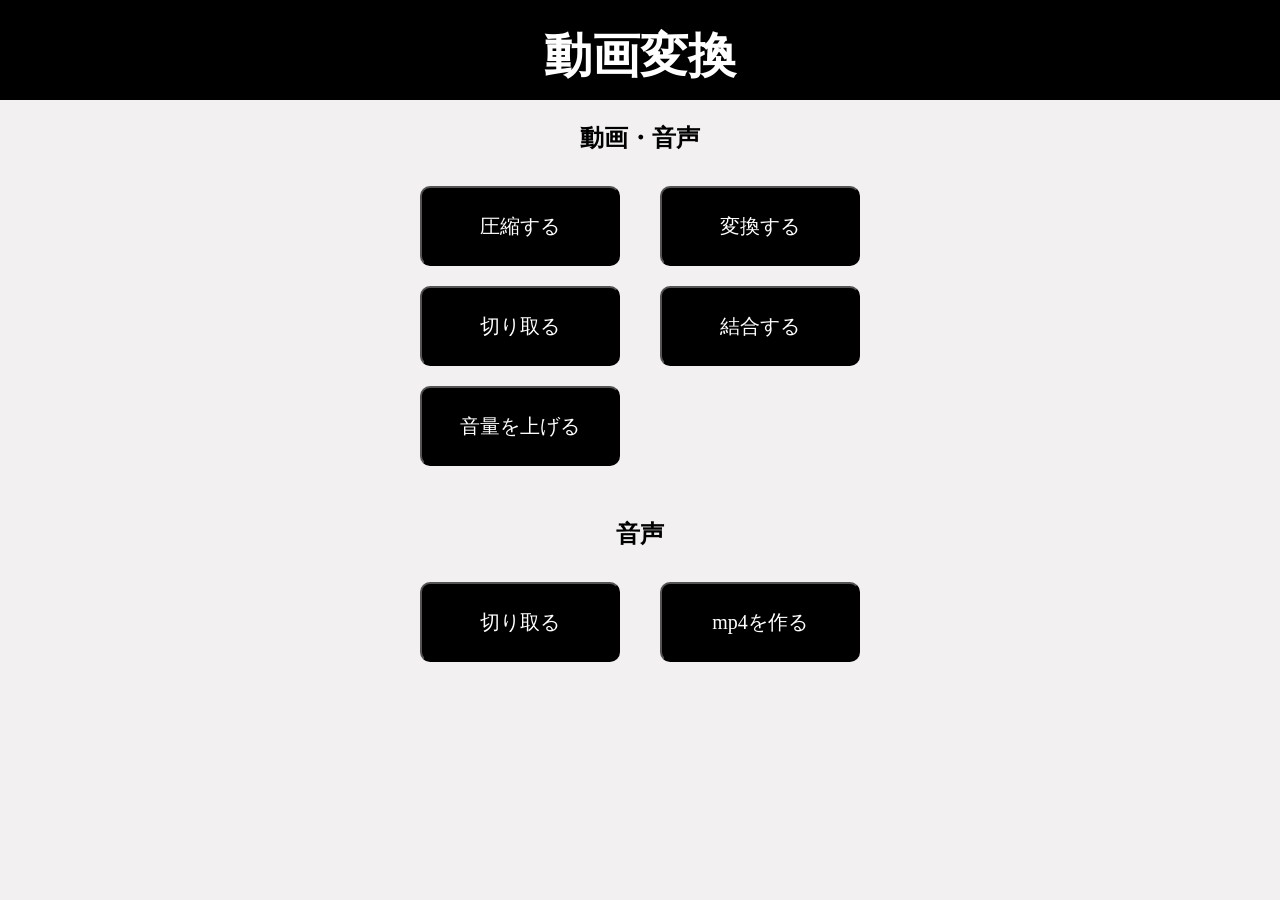
<file: public/index.html>
<!DOCTYPE html>
<html lang="ja">
  <head>
    <meta charset="UTF-8" />
    <meta name="viewport" content="width=device-width, initial-scale=1.0" />
    <title>変換アプリ</title>
    <link rel="stylesheet" href="./css/style_index.css" />
    <link rel="stylesheet" href="./css/reset.css" />
    <link rel="stylesheet" href="./css/style_common.css" />
    <script src="./js/main.js"></script>
  </head>
  <body>
    <div class="container">
      <header id="header">
        <nav>
          <h1><a href="/">動画変換</a></h1>
        </nav>
      </header>
      <main>
        <h2>動画・音声</h2>
        <div class="wrap_media">
          <form id="input_text" action="/comp" method="POST">
            <button id="btn_index" type="submit">圧縮する</button>
          </form>
          <form id="input_text" action="/conv" method="POST">
            <button id="btn_index" type="submit">変換する</button>
          </form>
          <form id="input_text" action="/cut" method="POST">
            <button id="btn_index" type="submit">切り取る</button>
          </form>
          <form id="input_text" action="/comb" method="POST">
            <button id="btn_index" type="submit">結合する</button>
          </form>
          <form id="input_text" action="/audio_increase" method="POST">
            <button id="btn_index" type="submit">音量を上げる</button>
          </form>
        </div>
        <h2>音声</h2>
        <div class="wrap_media">
          <form id="input_text" action="/cut_audio" method="POST">
            <button id="btn_index" type="submit">切り取る</button>
          </form>
          <form id="input_text" action="/genmp4" method="POST">
            <button id="btn_index" type="submit">mp4を作る</button>
          </form>
        </div>
      </main>
    </div>
  </body>
</html>
</file>
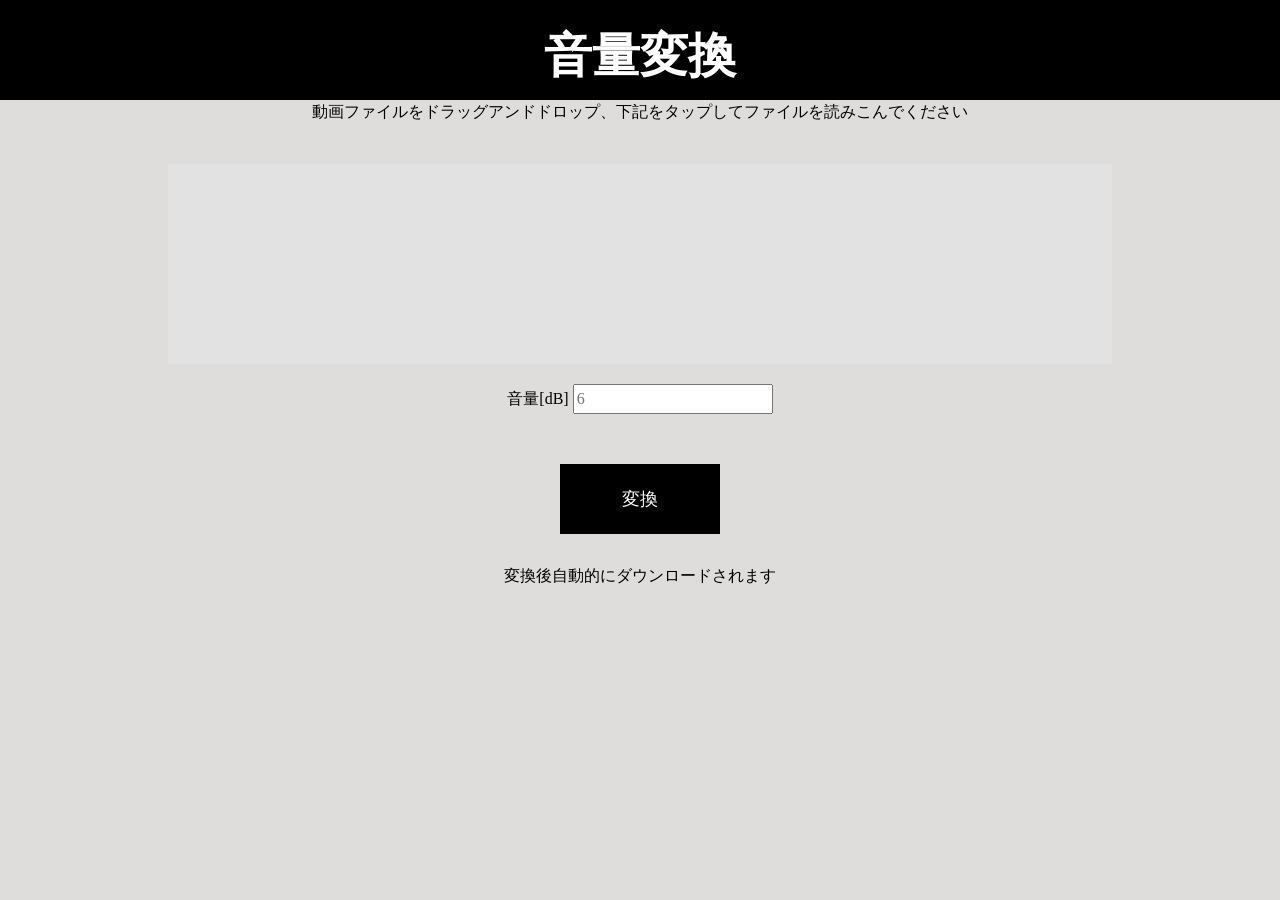
<file: public/audio_increase.html>
<!doctype html>
<html lang="ja">
  <head>
    <meta charset="UTF-8" />
    <meta name="viewport" content="width=device-width, initial-scale=1.0" />
    <title>動画変換</title>
    <link rel="stylesheet" href="./css/style_audio_increase.css" />
    <link rel="stylesheet" href="./css/reset.css" />
    <link rel="stylesheet" href="./css/style_common.css" />
    <script src="./js/main.js"></script>
  </head>
  <body>
    <div class="container">
      <header id="header">
        <nav>
          <h1><a href="/">音量変換</a></h1>
        </nav>
      </header>
      <main>
        <p>
          動画ファイルをドラッグアンドドロップ、下記をタップしてファイルを読みこんでください
        </p>
        <div class="wrap">
          <form
            id="input_form"
            action="/audio_increase_conv"
            method="POST"
            enctype="multipart/form-data"
          >
            <div class="input_area">
              <input class="input_file" type="file" name="file" />
            </div>
            <div class="wrap_select">
              音量[dB] <input type="text" name="volume" placeholder="6" />
            </div>

            <div class="wrap_btn">
              <button id="btn_exe" type="submit">変換</button>
            </div>
            <p>変換後自動的にダウンロードされます</p>
          </form>
        </div>
      </main>
    </div>

    <style></style>
  </body>
</html>
</file>
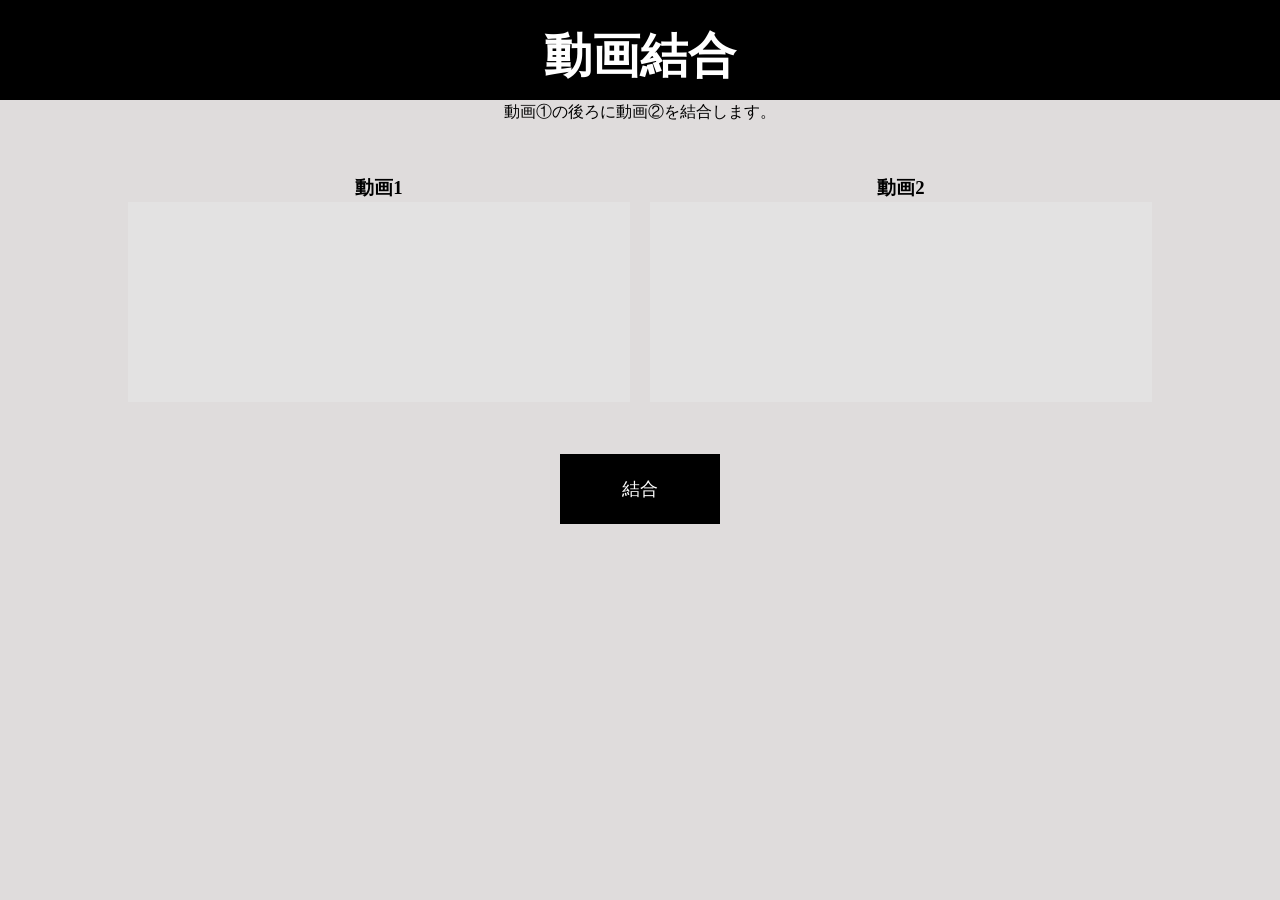
<file: public/comb.html>
<!DOCTYPE html>
<html lang="ja">
  <head>
    <meta charset="UTF-8" />
    <meta name="viewport" content="width=device-width, initial-scale=1.0" />
    <title>動画変換</title>
    <link rel="stylesheet" href="./css/style_comb.css" />
    <link rel="stylesheet" href="./css/reset.css" />
    <link rel="stylesheet" href="./css/style_common.css" />
    <script src="./js/main.js"></script>
  </head>
  <body>
    <div class="container">
      <header id="header">
        <nav>
          <h1><a href="/">動画結合</a></h1>
        </nav>
      </header>
      <main>
        <p>動画①の後ろに動画②を結合します。</p>
        <div class="wrap">
          <form
            id="input_form"
            action="/comb_conv"
            method="POST"
            enctype="multipart/form-data"
          >
            <div class="wrap_movie">
              <div class="movie">
                <h3>動画1</h3>
                <div class="input_area">
                  <input class="input_file" type="file" name="file1" />
                </div>
              </div>
              <div class="movie">
                <h3>動画2</h3>
                <div class="input_area">
                  <input class="input_file" type="file" name="file2" />
                </div>
              </div>
            </div>
            <div class="wrap_btn">
              <button id="btn_exe" type="submit">結合</button>
            </div>
          </form>
        </div>
      </main>
    </div>
  </body>
</html>
</file>
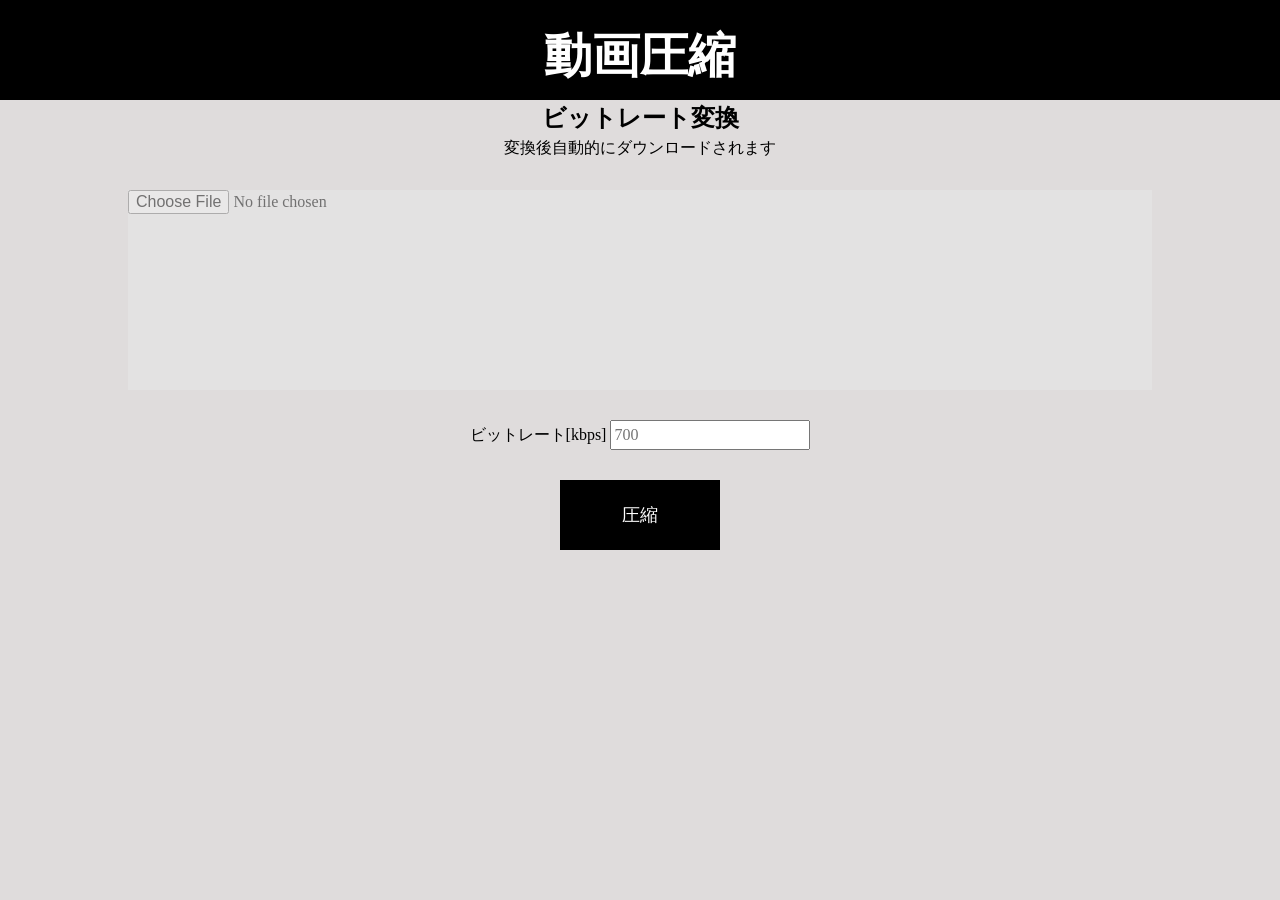
<file: public/comp.html>
<!doctype html>
<html lang="ja">
  <head>
    <meta charset="UTF-8" />
    <meta name="viewport" content="width=device-width, initial-scale=1.0" />
    <title>動画変換</title>
    <link rel="stylesheet" href="./css/style_comp.css" />
    <link rel="stylesheet" href="./css/reset.css" />
    <link rel="stylesheet" href="./css/style_common.css" />
    <script src="./js/main.js"></script>
  </head>
  <body>
    <div class="container">
      <header id="header">
        <nav>
          <h1><a href="/">動画圧縮</a></h1>
        </nav>
      </header>
      <main>
        <h2>ビットレート変換</h2>
        <p>変換後自動的にダウンロードされます</p>
        <div class="wrap">
          <form
            id="input_form"
            action="/comp_conv"
            method="POST"
            enctype="multipart/form-data"
          >
            <div class="input_area">
              <input class="input_file" type="file" name="file" />
            </div>

            <div class="wrap_btn">
              <label for=""
                >ビットレート[kbps]
                <input type="text" name="bitrate" placeholder="700"
              /></label>
              <button id="btn_exe" type="submit">圧縮</button>
            </div>
          </form>
        </div>
      </main>
    </div>
  </body>
</html>
</file>
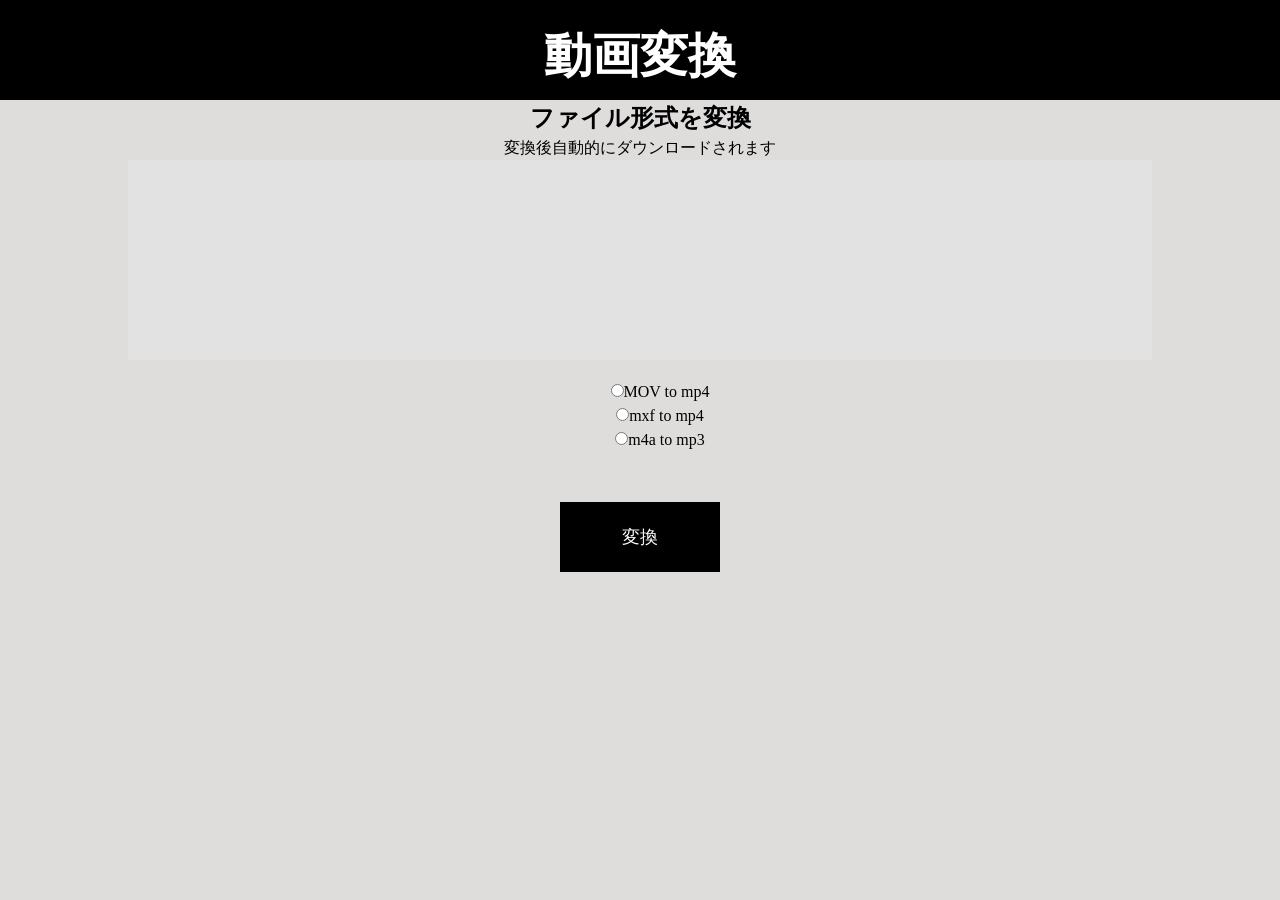
<file: public/conv.html>
<!doctype html>
<html lang="ja">
  <head>
    <meta charset="UTF-8" />
    <meta name="viewport" content="width=device-width, initial-scale=1.0" />
    <title>動画変換</title>
    <link rel="stylesheet" href="./css/style_conv.css" />
    <link rel="stylesheet" href="./css/reset.css" />
    <link rel="stylesheet" href="./css/style_common.css" />
    <script src="./js/main.js"></script>
  </head>
  <body>
    <div class="container">
      <header id="header">
        <nav>
          <h1><a href="/">動画変換</a></h1>
        </nav>
      </header>
      <main>
        <h2>ファイル形式を変換</h2>
        <p>変換後自動的にダウンロードされます</p>
        <form
          id="input_form"
          action="/conv_conv"
          method="POST"
          enctype="multipart/form-data"
        >
          <div class="input_area">
            <input class="input_file" type="file" name="file" />
          </div>
          <div class="wrap_select">
            <ul>
              <li>
                <input type="radio" name="conv_radio" value="MOV_to_mp4" />MOV
                to mp4
              </li>
              <li>
                <input type="radio" name="conv_radio" value="mxf_to_mp4" />mxf
                to mp4
              </li>
              <li>
                <input type="radio" name="conv_radio" value="ma4_to_mp3" />m4a
                to mp3
              </li>
            </ul>
          </div>
          <div class="wrap_btn">
            <button id="btn_exe" type="submit">変換</button>
          </div>
        </form>
      </main>
    </div>
  </body>
</html>
</file>
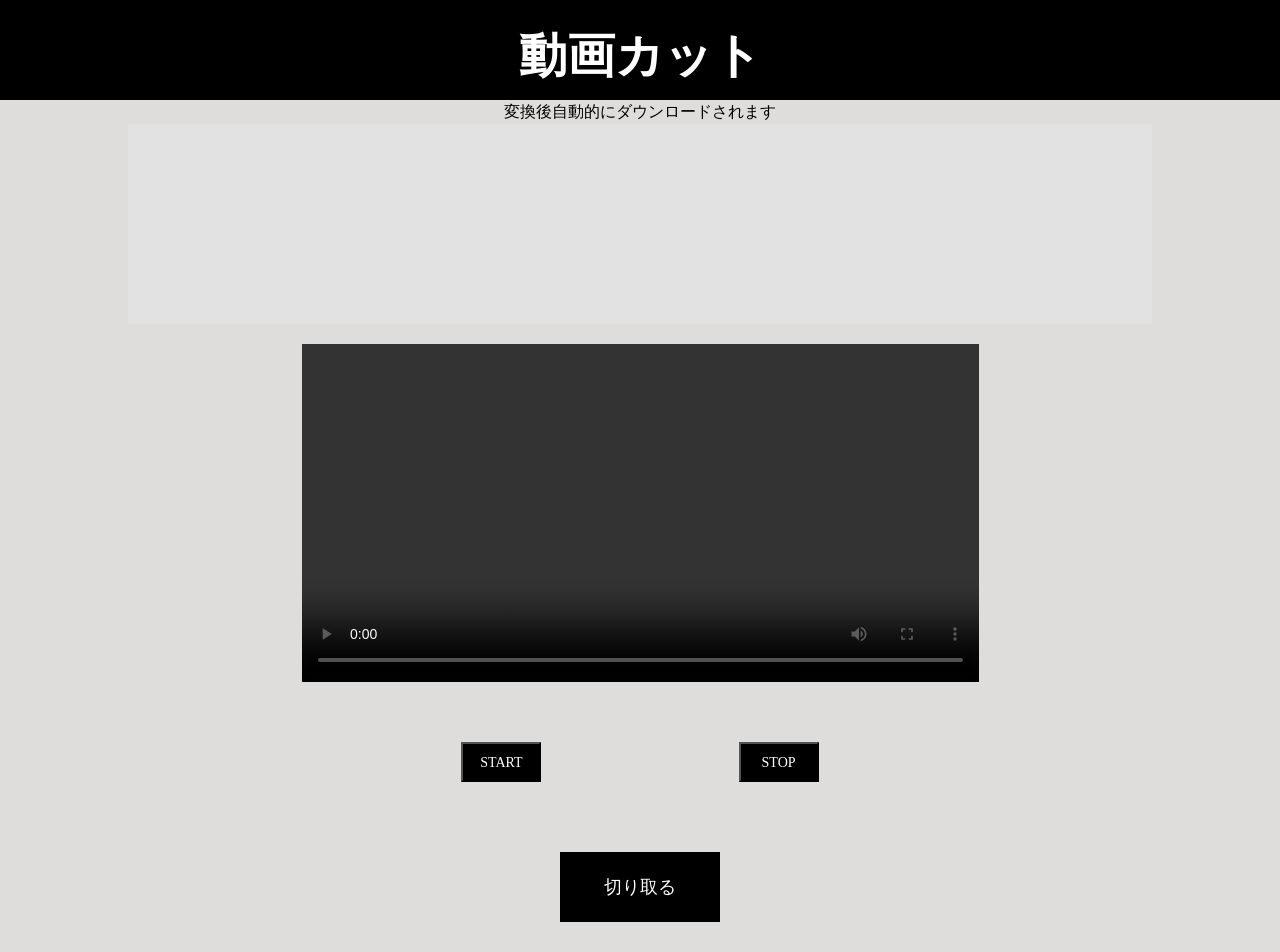
<file: public/cut.html>
<!doctype html>
<html lang="ja">
  <head>
    <meta charset="UTF-8" />
    <meta name="viewport" content="width=device-width, initial-scale=1.0" />
    <title>動画変換</title>
    <link rel="stylesheet" href="./css/style_cut.css" />
    <link rel="stylesheet" href="./css/reset.css" />
    <link rel="stylesheet" href="./css/style_common.css" />
    <script src="./js/main.js"></script>
  </head>
  <body>
    <div class="container">
      <header id="header">
        <nav>
          <h1><a href="/">動画カット</a></h1>
        </nav>
      </header>
      <main>
        <p>変換後自動的にダウンロードされます</p>

        <form
          id="input_form"
          action="/cut_conv"
          method="POST"
          enctype="multipart/form-data"
        >
          <div class="input_area">
            <input
              class="input_file"
              type="file"
              name="file"
              onchange="preview(this)"
            />
          </div>
          <div class="preview">
            <video id="videoPreview" controls></video>
          </div>

          <div class="wrap_time">
            <input
              type="hidden"
              id="input_start_time"
              name="input_start_time"
            />
            <input type="hidden" id="input_fin_time" name="input_fin_time" />

            <div class="wrap_timebtn">
              <button id="btn_start_time" class="btn_timeset" type="button">
                START
              </button>
              <span id="start_time"></span>
            </div>

            <div class="wrap_timebtn">
              <button id="btn_fin_time" class="btn_timeset" type="button">
                STOP
              </button>
              <span id="fin_time"></span>
            </div>
          </div>
          <div class="wrap_btn">
            <button id="btn_exe" type="submit">切り取る</button>
          </div>
        </form>
      </main>
    </div>
    <script>
      var videoElem = document.getElementById("videoPreview");

      videoElem.addEventListener("timeupdate", function () {
        let time_hh = Math.floor((videoElem.currentTime % 86400) / 3600);
        let time_mm = Math.floor((videoElem.currentTime % 3600) / 60);
        let time_ss = Math.floor(videoElem.currentTime % 60);
        let time_ms = Math.round(
          (videoElem.currentTime - Math.floor(videoElem.currentTime)) * 1000
        );
        time_hh = Math.floor((videoElem.currentTime % 86400) / 3600);
        time_mm = Math.floor((videoElem.currentTime % 3600) / 60);
        time_ss = Math.floor(videoElem.currentTime % 60);
        time_ms = Math.round(
          (videoElem.currentTime - Math.floor(videoElem.currentTime)) * 1000
        );
        let StartTime = document.getElementById("start_time");
        let FinTime = document.getElementById("fin_time");
        let button_start = document.getElementById("btn_start_time");
        let button_fin = document.getElementById("btn_fin_time");

        let start_time_judge = "";
        let fin_time_judge = "";

        button_start.addEventListener("click", function () {
          if (time_hh < 10) time_hh = "0" + time_hh;
          if (time_mm < 10) time_mm = "0" + time_mm;
          if (time_ss < 10) time_ss = "0" + time_ss;
          if (time_ms < 10) time_ms = "0" + time_ms;

          StartTime.innerText =
            // "hh:mm:ss:ms：" +
            time_hh + ":" + time_mm + ":" + time_ss + "." + time_ms;

          document.getElementById("input_start_time").value =
            time_hh + ":" + time_mm + ":" + time_ss + "." + time_ms;

          start_time_judge = videoElem.currentTime;
        });
        button_fin.addEventListener("click", function () {
          if (time_hh < 10) time_hh = "0" + time_hh;
          if (time_mm < 10) time_mm = "0" + time_mm;
          if (time_ss < 10) time_ss = "0" + time_ss;
          if (time_ms < 10) time_ms = "0" + time_ms;
          FinTime.innerText =
            // "hh:mm:ss:ms：" +
            time_hh + ":" + time_mm + ":" + time_ss + "." + time_ms;

          document.getElementById("input_fin_time").value =
            time_hh + ":" + time_mm + ":" + time_ss + "." + time_ms;

          start_fin_judge = videoElem.currentTime;
        });

        // document.addEventListener("submit", function(){
        let form = document.getElementById("input_form");
        form.addEventListener("submit", function (e) {
          let flag = false;
          e.preventDefault();
          if (start_time_judge - fin_time_judge > 0) {
            console.log("OK");
            form.submit();
          }
        });
      });
    </script>
  </body>
</html>
</file>
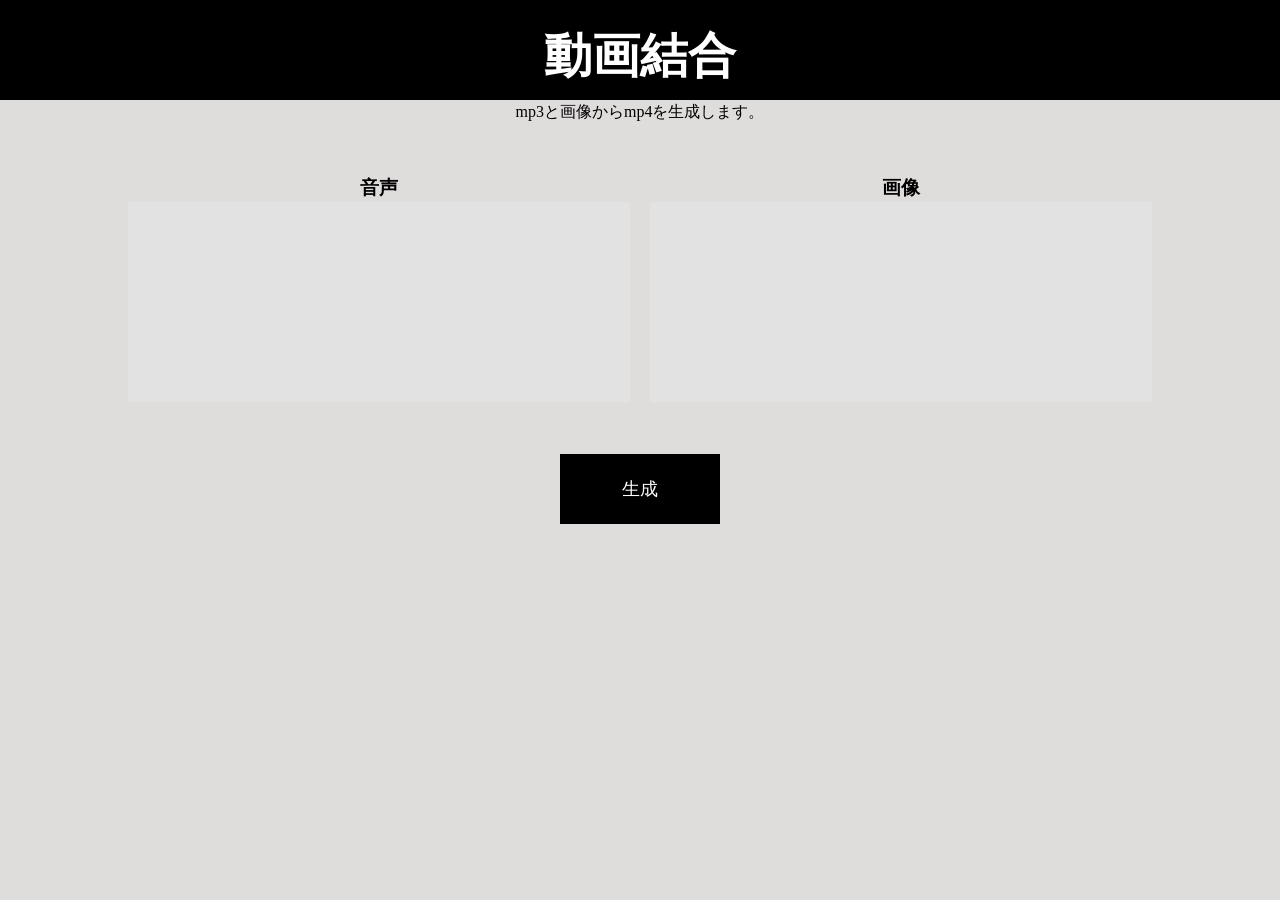
<file: public/genmp4.html>
<!DOCTYPE html>
<html lang="ja">
  <head>
    <meta charset="UTF-8" />
    <meta name="viewport" content="width=device-width, initial-scale=1.0" />
    <title>動画変換</title>
    <link rel="stylesheet" href="./css/style_genmp4.css" />
    <link rel="stylesheet" href="./css/reset.css" />
    <link rel="stylesheet" href="./css/style_common.css" />
    <!-- <script src="./js/main.js"></script> -->
  </head>
  <body>
    <div class="container">
      <header id="header">
        <nav>
          <h1><a href="/">動画結合</a></h1>
        </nav>
      </header>
      <main>
        <p>mp3と画像からmp4を生成します。</p>
        <div class="wrap">
          <form
            id="input_form"
            action="/genmp4_conv"
            method="POST"
            enctype="multipart/form-data"
          >
            <div class="wrap_movie">
              <div class="movie">
                <h3>音声</h3>
                <div class="input_area">
                  <input class="input_file" type="file" name="file1" />
                </div>
              </div>
              <div class="movie">
                <h3>画像</h3>
                <div class="input_area">
                  <input class="input_file" type="file" name="file2" />
                </div>
              </div>
            </div>
            <div class="wrap_btn">
              <button id="btn_exe" type="submit">生成</button>
            </div>
          </form>
        </div>
      </main>
    </div>
  </body>
</html>
</file>
<file: public/css/style_index.css>
.container {
  width: 100%;
  height: 100vh;
  background-color: #f2f0f0;
}
.container main {
  padding: 20px;
  width: 80%;
  max-width: 768px;
  height: auto;
  margin: 0 auto;
  display: flex;
  justify-content: center;
  align-items: center;
  flex-direction: column;
}
.container main .wrap_media {
  display: grid;
  grid-template-columns: 1fr 1fr;
  -moz-column-gap: 20px;
       column-gap: 20px;
  margin: 20px 0 40px 0;
}
.container main .wrap_media #btn_index {
  width: 200px;
  height: 80px;
  font-size: 20px;
  margin: 10px;
  padding: 10px;
  border-radius: 10px;
  color: white;
  background-color: black;
}/*# sourceMappingURL=style_index.css.map */
</file>
<file: public/css/style_common.css>
body {
  font-size: 16px;
  width: auto;
  height: auto;
}

h1 {
  font-size: 3rem;
}

a {
  text-decoration: none;
  color: #ffffff;
}

ul li {
  list-style: none;
  margin: 0 auto;
}

header {
  width: 100%;
  height: auto;
  max-height: 100px;
  justify-content: center;
  display: flex;
  background-color: black;
  color: white;
}
header nav {
  width: 90%;
  height: 100%;
  text-align: center;
  padding: 20px;
}

button:hover {
  opacity: 0.6;
  cursor: pointer;
}

#btn_exe {
  width: 160px;
  height: 70px;
  font-size: 18px;
  margin: 30px;
  color: white;
  background-color: black;
  border: #000000;
}/*# sourceMappingURL=style_common.css.map */
</file>
<file: public/css/style_audio_increase.css>
body {
  font-size: 16px;
}

h1 {
  font-size: 3rem;
}

ul li {
  list-style: none;
  margin: 0 auto;
}

.container {
  width: 100%;
  min-height: 100vh;
  height: auto;
  display: flex;
  flex-direction: column;
  background-color: #dfdcdc;
}
.container main {
  width: 100%;
  height: auto;
  margin: 0 auto;
  display: flex;
  align-items: center;
  flex-direction: column;
}
.container main .wrap {
  width: 80%;
  height: 100%;
  display: flex;
  padding: 40px;
}
.container main .wrap #input_form {
  height: auto;
  width: 100%;
  text-align: center;
}
.container main .wrap #input_form .input_area {
  height: 200px;
  width: 100%;
  border: 5px dot rgba(0, 0, 0, 0.6);
  background-color: rgba(230, 230, 230, 0.6);
  margin: 0 auto;
  text-align: center;
  text-align: center;
}
.container main .wrap #input_form .input_area .input_file {
  height: 100%;
  width: 100%;
  opacity: 0;
  cursor: pointer;
}
.container main .wrap #input_form .wrap_select {
  margin: 20px;
}
.container main .wrap #input_form .wrap_btn {
  width: 100%;
}/*# sourceMappingURL=style_audio_increase.css.map */
</file>
<file: public/css/style_comb.css>
ul li {
  list-style: none;
  margin: 0 auto;
}

.container {
  width: 100%;
  min-height: 100vh;
  height: auto;
  display: flex;
  flex-direction: column;
  background-color: #dfdcdc;
}
.container main {
  width: 100%;
  height: auto;
  margin: 0 auto;
  display: flex;
  align-items: center;
  flex-direction: column;
}
.container main .wrap {
  width: 80%;
  height: 100%;
  display: flex;
}
.container main .wrap #input_form {
  min-height: 300px;
  height: auto;
  width: 100%;
  text-align: center;
}
.container main .wrap #input_form .wrap_movie {
  display: grid;
  grid-template-columns: 1fr 1fr;
  gap: 20px;
  margin: 50px 0;
}
.container main .wrap #input_form .wrap_movie .movie {
  width: 100%;
  height: 200px;
}
.container main .wrap #input_form .wrap_movie .movie .input_area {
  height: 100%;
  min-height: 150px;
  width: 100%;
  border: 5px dot rgba(0, 0, 0, 0.6);
  background-color: rgba(230, 230, 230, 0.6);
  margin: 0 auto;
  text-align: center;
}
.container main .wrap #input_form .wrap_movie .movie .input_area .input_file {
  height: 100%;
  width: 100%;
  opacity: 0;
  cursor: pointer;
}
.container main .wrap #input_form .wrap_btn {
  width: 100%;
  margin: 0 auto;
}/*# sourceMappingURL=style_comb.css.map */
</file>
<file: public/css/style_comp.css>
ul li {
  list-style: none;
  margin: 0 auto;
}

.container {
  width: 100%;
  height: 100%;
  min-height: 100vh;
  display: flex;
  flex-direction: column;
  background-color: #dfdcdc;
}
.container main {
  width: 100%;
  height: 100%;
  display: flex;
  align-items: center;
  flex-direction: column;
}
.container main .wrap {
  width: 80%;
  height: auto;
  display: flex;
  flex-direction: column;
}
.container main .wrap #input_form {
  height: auto;
  width: 100%;
  margin: 30px auto;
}
.container main .wrap #input_form .input_area {
  height: 200px;
  width: 100%;
  border: 5px dot rgba(0, 0, 0, 0.6);
  background-color: rgba(230, 230, 230, 0.6);
}
.container main .wrap #input_form .input_area .input_file {
  height: 100%;
  width: 100%;
  opacity: 0.5;
  cursor: pointer;
  text-align: center;
}
.container main .wrap #input_form .wrap_btn {
  height: auto;
  width: 100%;
  display: flex;
  flex-direction: column;
  margin: 30px 0;
  align-items: center;
}/*# sourceMappingURL=style_comp.css.map */
</file>
<file: public/css/style_conv.css>
ul li {
  list-style: none;
  margin: 0 auto;
}

.container {
  width: 100%;
  height: auto;
  min-height: 100vh;
  display: flex;
  flex-direction: column;
  background-color: #dfdcdc;
}
.container main {
  width: 80%;
  height: auto;
  margin: 0 auto;
  display: flex;
  align-items: center;
  flex-direction: column;
}
.container main #input_form {
  height: auto;
  width: 100%;
  text-align: center;
}
.container main #input_form .input_area {
  height: 200px;
  width: 100%;
  border: 5px dot rgba(0, 0, 0, 0.6);
  background-color: rgba(230, 230, 230, 0.6);
  margin: 0 auto;
  text-align: center;
}
.container main #input_form .input_area .input_file {
  height: 100%;
  width: 100%;
  opacity: 0;
  cursor: pointer;
}
.container main #input_form .wrap_select {
  margin: 20px 0;
}/*# sourceMappingURL=style_conv.css.map */
</file>
<file: public/css/style_cut.css>
.container {
  width: 100%;
  height: auto;
  min-height: 100vh;
  background-color: #dfdcdc;
}
.container main {
  width: 80%;
  height: 100%;
  margin: 0 auto;
}
.container main p {
  text-align: center;
}
.container main #input_form .input_area {
  height: 200px;
  width: 100%;
  border: 5px dot rgba(0, 0, 0, 0.6);
  background-color: rgba(230, 230, 230, 0.6);
}
.container main #input_form .input_area .input_file {
  height: 100%;
  width: 100%;
  opacity: 0;
  cursor: pointer;
}
.container main #input_form .preview {
  width: 70%;
  height: auto;
  text-align: center;
  margin: 0 auto;
  padding: 20px;
}
.container main #input_form .preview #videoPreview {
  width: 100%;
  height: 100%;
}
.container main #input_form .wrap_time {
  display: flex;
  justify-content: space-around;
  width: 60%;
  margin: 0 auto;
  padding: 30px;
}
.container main #input_form .wrap_time .wrap_timebtn {
  display: flex;
  flex-direction: column;
  padding: 10px;
}
.container main #input_form .wrap_time .wrap_timebtn .btn_timeset {
  width: 80px;
  height: 40px;
  font-size: 14px;
  color: white;
  background-color: black;
}
.container main #input_form .wrap_btn {
  width: 100%;
  text-align: center;
}/*# sourceMappingURL=style_cut.css.map */
</file>
<file: public/css/style_genmp4.css>
ul li {
  list-style: none;
  margin: 0 auto;
}

.container {
  width: 100%;
  min-height: 100vh;
  height: auto;
  display: flex;
  flex-direction: column;
  background-color: #dfdcdc;
}
.container main {
  width: 100%;
  height: auto;
  margin: 0 auto;
  display: flex;
  align-items: center;
  flex-direction: column;
}
.container main .wrap {
  width: 80%;
  height: 100%;
  display: flex;
}
.container main .wrap #input_form {
  min-height: 300px;
  height: auto;
  width: 100%;
  text-align: center;
}
.container main .wrap #input_form .wrap_movie {
  display: grid;
  grid-template-columns: 1fr 1fr;
  gap: 20px;
  margin: 50px 0;
}
.container main .wrap #input_form .wrap_movie .movie {
  width: 100%;
  height: 200px;
}
.container main .wrap #input_form .wrap_movie .movie .input_area {
  height: 100%;
  min-height: 150px;
  width: 100%;
  border: 5px dot rgba(0, 0, 0, 0.6);
  background-color: rgba(230, 230, 230, 0.6);
  margin: 0 auto;
  text-align: center;
}
.container main .wrap #input_form .wrap_movie .movie .input_area .input_file {
  height: 100%;
  width: 100%;
  opacity: 0;
  cursor: pointer;
}
.container main .wrap #input_form .wrap_btn {
  width: 100%;
  margin: 0 auto;
}/*# sourceMappingURL=style_genmp4.css.map */
</file>
